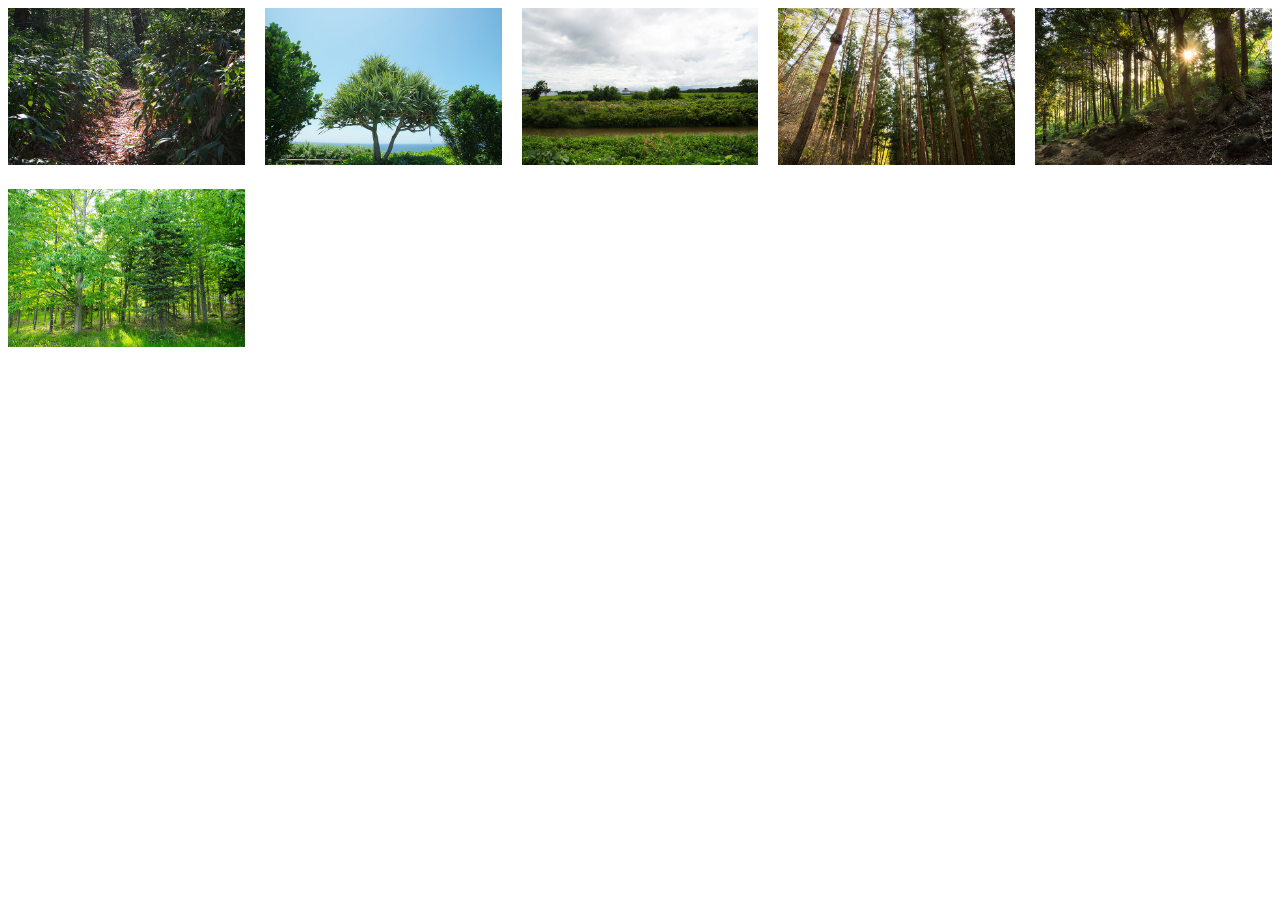
<file: index.html>
<!DOCTYPE html>
<html>

<head>
  <meta charset="utf-8">
  <meta name="apple-itunes-app" content="app-clip-bundle-id=jp.forestnotes.Clip,
  app-id=1488411738, app-clip-display=card">
  <title>Test Web Pages</title>
  <link rel="stylesheet" href="css/style.css">
</head>

<body>
  <div class="grid-container">
    <a href="Contents/play/page1.html"><img src="assets/images/img1.jpg"></a>
    <a href="Contents/play/page2.html"><img src="assets/images/img2.jpg"></a>
    <a href="Contents/play/page3.html"><img src="assets/images/img3.jpg"></a>
    <a href="Contents/play/page4.html"><img src="assets/images/img4.jpg"></a>
    <a href="Contents/play/page5.html"><img src="assets/images/img5.jpg"></a>
    <a href="Contents/play/page6.html"><img src="assets/images/img6.jpg"></a>
  </div>
</body>

</html>
</file>
<file: css/style.css>
.grid-container {
    display: grid;
    grid-template-columns: repeat(auto-fit, minmax(200px, 1fr));
    grid-gap: 20px;
}
  
img {
width: 100%;
height: auto;
}
</file>
